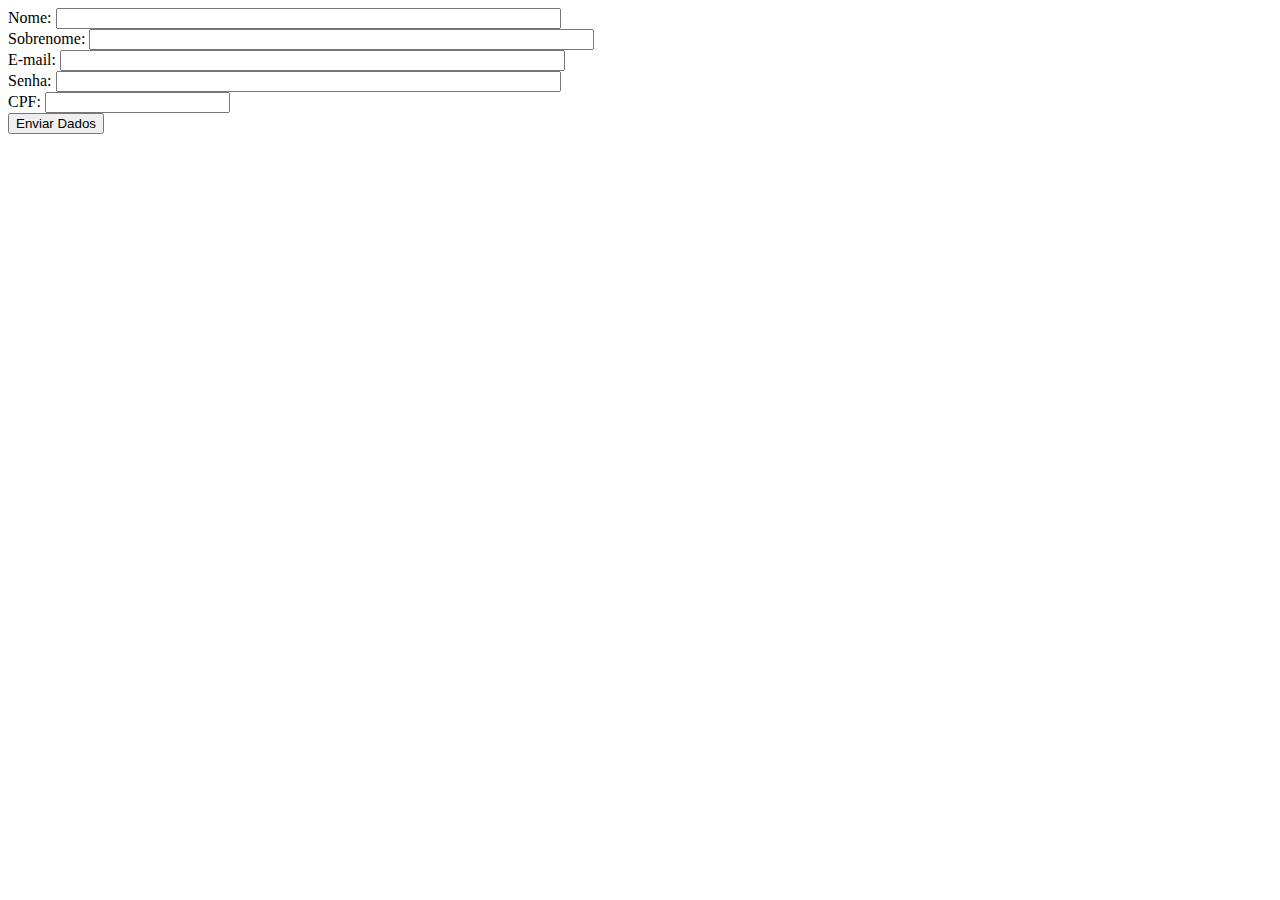
<file: html/formulario.html>
<!DOCTYPE html>
<html lang="pt-br">
<head>
    <meta charset="UTF-8">
    <meta name="viewport" content="width=device-width, initial-scale=1.0">
    <title>Cadastro de usuário</title>
</head>
<body>
    <form action="cadastro.php" method="POST">
        <label for="nome">Nome: </label>
        <input type="text" id="nome" size="60" name="nome" maxlength="100"><br>

        <label for="sobrenome">Sobrenome: </label>
        <input type="text" id="sobrenome" size="60" name="sobrenome" maxlength="100"><br>

        <label for="email">E-mail: </label>
        <input type="e-mail" id="email" size="60" name="email" maxlength="100"><br>

        <label for="senha">Senha: </label>
        <input type="password" id="senha" size="60" name="senha" maxlength="100"><br>

        <label for="cpf">CPF: </label>
        <input type="text" id="cpf" name="cpf" maxlength="14" pattern="\d{3}\.\d{3}\.\d{3}-\d{2}" required title="Digite o CPF no formato 999.999.999-99"><br>
        <button>Enviar Dados</button>
    </form> 
</body>
</html>
</file>
